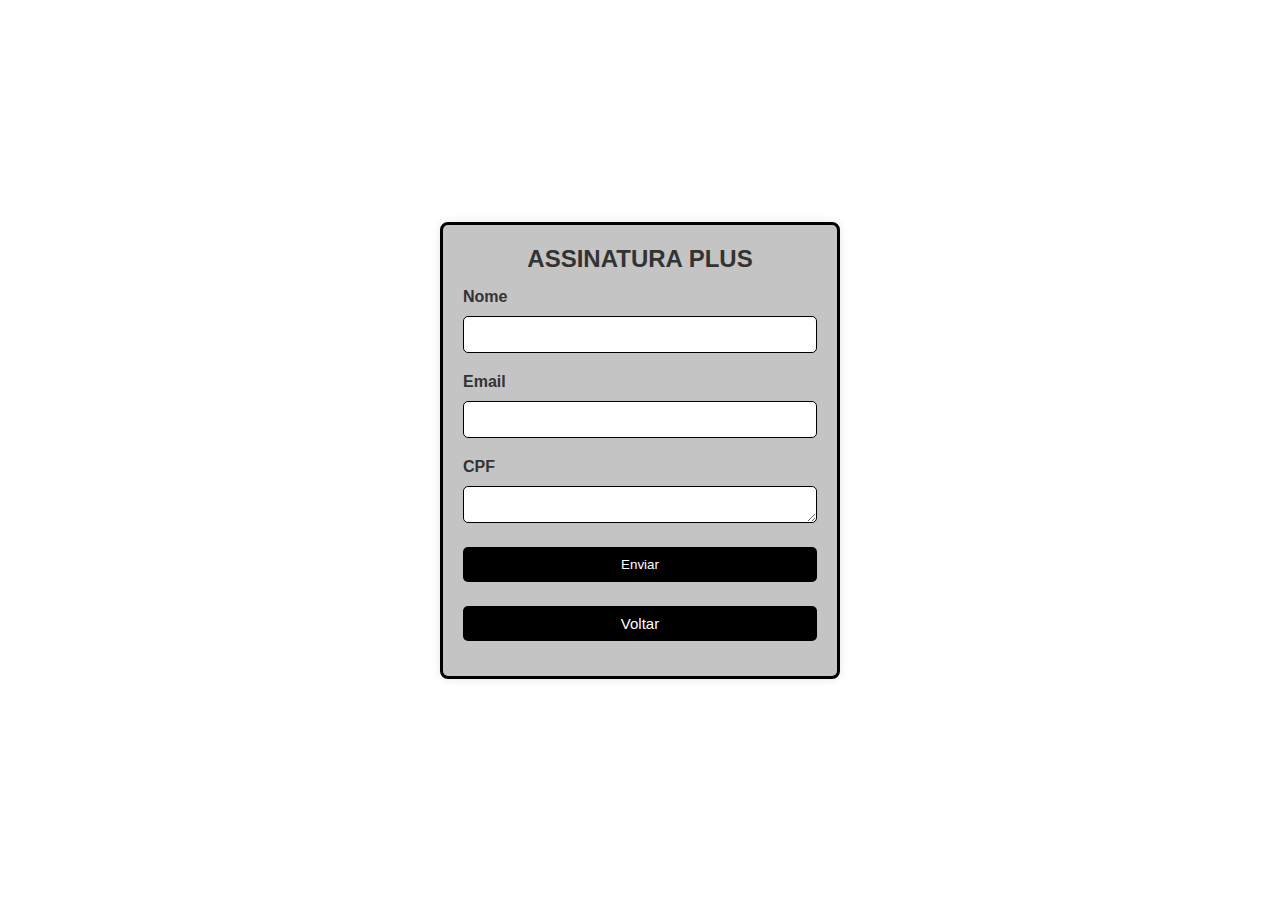
<file: EMAIL.html>
<!DOCTYPE html> <!-- Declara o tipo de documento, indicando que é uma página HTML5 -->
<html lang="pt-BR"> <!-- Inicia a página HTML e define o idioma como português do Brasil -->
<head>
  <meta charset="UTF-8"> <!-- Define o conjunto de caracteres como UTF-8, para suportar acentos e caracteres especiais -->
  <meta name="viewport" content="width=device-width, initial-scale=1.0"> <!-- Torna a página responsiva em dispositivos móveis -->
  <title>Formulário de Contato</title> <!-- Título da página, que aparece na aba do navegador -->
  <link rel="stylesheet" href="style2.css"> <!-- Link para o arquivo de estilo (CSS) externo -->

</head>
<body>
  <div class="form-container"> <!-- Contêiner que envolve o formulário -->
    <form id="contact-form"> <!-- Define um formulário com id "contact-form" -->
      <h2>ASSINATURA PLUS</h2> <!-- Título do formulário -->
      <label for="name">Nome</label> <!-- Rótulo para o campo de nome -->
      <input type="text" id="name" name="name" required> <!-- Campo de entrada de texto para o nome do usuário, obrigatório -->

      <label for="email">Email</label> <!-- Rótulo para o campo de email -->
      <input type="email" id="email" name="email" required> <!-- Campo de entrada para o email, obrigatório e com validação de formato -->

      <label for="CPF">CPF</label> <!-- Rótulo para o campo de mensagem -->
      <textarea id="message" name="message" rows="1" required></textarea> <!-- Caixa de texto para a mensagem, com 4 linhas visíveis e obrigatório -->

      <button type="submit">Enviar</button> <!-- Botão para enviar o formulário -->
      <div class="esp"></div>
      <a class="VOLTAR" href="index.html">Voltar</a> <!-- Botão para enviar o formulário -->
    </form>
    <p id="status"></p> <!-- Parágrafo onde será exibido o status de envio da mensagem (sucesso ou erro) -->
  </div>

  <!-- Script EmailJS -->
  <script src="https://cdn.emailjs.com/dist/email.min.js"></script> <!-- Carrega a biblioteca do EmailJS para enviar e-mails -->
  <script>
    // Inicializa o EmailJS com seu User ID
    (function() {
      emailjs.init("SEU_ID_CONTA_EMAILJS"); // Substitua com seu User ID (CHAVE PÚBLICA)
    })();

    // Escuta o evento de envio do formulário
    document.getElementById("contact-form").addEventListener("submit", function(event) {
      event.preventDefault(); // Impede o envio padrão do formulário (evita recarregar a página)

      const serviceID = "SEU_CODIGO_SERVICE_ID"; // Substitua com seu Service ID do EmailJS
      const templateID = "SEU_CODIGO_TEMPLATE_ID"; // Substitua com seu Template ID do EmailJS

      // Envia o formulário para o EmailJS
      emailjs.sendForm(serviceID, templateID, this)
        .then(() => { // Se o envio for bem-sucedido
          document.getElementById("status").innerHTML = "Mensagem enviada com sucesso!"; // Exibe a mensagem de sucesso
          this.reset(); // Reseta o formulário, limpando os campos
        }, (err) => { // Se ocorrer um erro
          document.getElementById("status").innerHTML = "Erro ao enviar: " + JSON.stringify(err); // Exibe a mensagem de erro
        });
    });
  </script>
</body>
</html>
</file>
<file: style2.css>
* {
  box-sizing: border-box; /* Garante que padding e border sejam incluídos nas dimensões de largura e altura dos elementos */
  margin: 0; /* Remove a margem padrão de todos os elementos */
  padding: 0; /* Remove o padding padrão de todos os elementos */
  font-family: Arial, sans-serif; /* Define a fonte padrão como Arial, e se não estiver disponível, usa uma fonte sans-serif */
}

body {
  display: flex;
  justify-content: center;
  align-items: center;
  height: 100vh;
  background-color: transparent; /* Tornando o fundo totalmente transparente */
}
.form-container {
  width: 100%; /* Define a largura do contêiner como 100% do elemento pai */
  max-width: 400px; /* Define uma largura máxima de 400px para o contêiner */
  background-color: #c4c4c4; /* Define uma cor de fundo clara e translúcida para o formulário */
  color: #0f0a0a; /* Define a cor do texto como um tom de preto/escuro */
  padding: 20px; /* Adiciona um espaçamento interno de 20px em todos os lados do contêiner */
  border: 3px solid black;
  border-radius: 8px; /* Arredonda os cantos do contêiner com um raio de 8px */
  box-shadow: 0 0 10px rgba(0, 0, 0, 0.1); /* Adiciona uma sombra suave ao redor do contêiner */
}

h2 {
  margin-bottom: 15px; /* Adiciona um espaçamento abaixo do título */
  color: #333; /* Define a cor do título como um tom escuro de cinza */
  text-align: center; /* Centraliza o título horizontalmente */
}

label {
  margin-bottom: 5px; /* Adiciona um pequeno espaçamento abaixo do rótulo */
  font-weight: bold; /* Deixa o texto do rótulo em negrito */
  color: #333; /* Define a cor do rótulo como um tom escuro de cinza */
}

input, textarea {
  width: 100%; /* Faz com que os campos de entrada (input) e a área de texto (textarea) ocupem 100% da largura do contêiner */
  padding: 10px; /* Adiciona um espaçamento interno de 10px aos campos */
  margin: 10px 0 20px; /* Adiciona margens acima e abaixo dos campos, com maior margem inferior */
  border: 1px solid #000000; /* Define uma borda cinza clara ao redor dos campos */
  border-radius: 5px; /* Arredonda os cantos dos campos de entrada e da área de texto */
}

button {
  width: 100%; /* Faz com que o botão ocupe 100% da largura do contêiner */
  padding: 10px; /* Adiciona um espaçamento interno de 10px no botão */
  background-color: #000000; /* Define a cor de fundo do botão como um verde */
  color: #fff; /* Define a cor do texto do botão como branco */
  border: none; /* Remove a borda padrão do botão */
  border-radius: 5px; /* Arredonda os cantos do botão */
  cursor: pointer; /* Muda o cursor para uma mãozinha ao passar o mouse sobre o botão */
}

.esp{
  height: 4px;
}

.VOLTAR{
  width: 100%; 
  padding: 9px; 
  display: flex;
  align-items: center;
  justify-content: center;
  margin-top: 20px;
  background-color: #000000; 
  color: #fff; 
  border: none; 
  border-radius: 5px; 
  cursor: pointer; 
  text-decoration: none;
  font-size: 15px;
}

button:hover {
  background-color: #000000; /* Muda a cor de fundo do botão quando o cursor está sobre ele, criando um efeito de hover */
}

#status {
  text-align: center; /* Centraliza o texto de status horizontalmente */
  margin-top: 15px; /* Adiciona um pequeno espaçamento acima do status */
  font-size: 1rem; /* Define o tamanho da fonte do texto de status como 1rem (tamanho padrão de fonte) */
}
</file>
